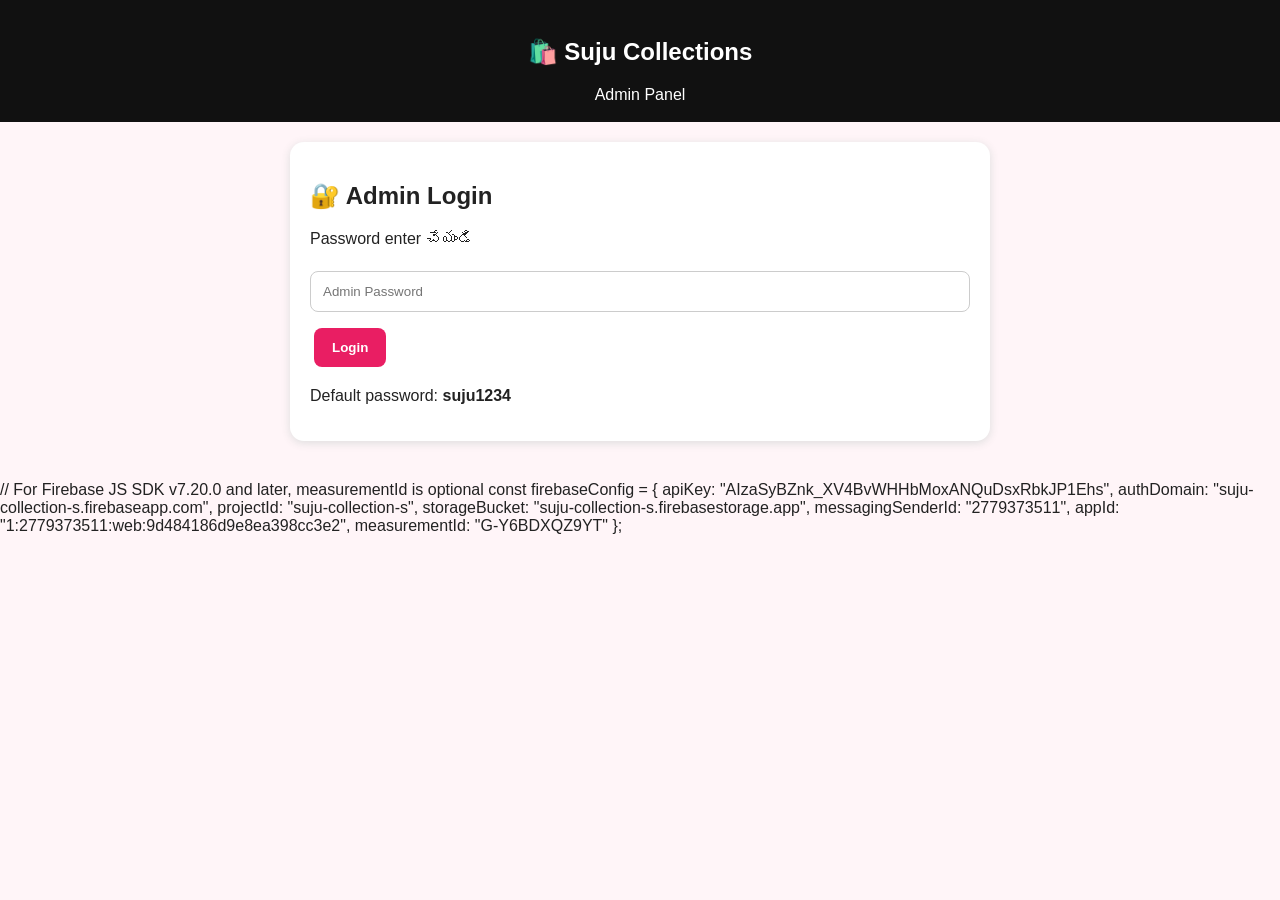
<file: admin.html>
<!doctype html>
<html lang="te">
<head>
<meta charset="utf-8">
<meta name="viewport" content="width=device-width,initial-scale=1">
<title>Suju Collections - Admin</title>
<style>
body{font-family:Arial,sans-serif;margin:0;background:#fff5f8;color:#222}
header{background:#111;color:white;padding:18px;text-align:center}
main{max-width:700px;margin:auto;padding:20px}
.box{background:white;padding:20px;border-radius:14px;margin-bottom:20px;box-shadow:0 2px 10px #ddd}
input,textarea,select{width:100%;padding:12px;margin:7px 0 12px;box-sizing:border-box;border:1px solid #ccc;border-radius:8px}
button{padding:12px 18px;border:0;border-radius:8px;background:#e91e63;color:white;font-weight:bold;margin:4px}
button.delete{background:#d32f2f}
button.edit{background:#555}
[hidden]{display:none!important}
.product{padding:12px;border-bottom:1px solid #ddd}
.product img{width:80px;height:80px;object-fit:cover;border-radius:8px}
a{color:#e91e63}
</style>
</head>

<body>

<header>
<h2>🛍️ Suju Collections</h2>
<div>Admin Panel</div>
</header>

<main>

<section id="loginBox" class="box">
<h2>🔐 Admin Login</h2>
<p>Password enter చేయండి</p>

<input id="adminPassword" type="password" placeholder="Admin Password">

<button onclick="loginAdmin()">Login</button>

<p>Default password: <b>suju1234</b></p>
</section>

<section id="adminPanel" class="box" hidden>

<h2>➕ Add / Edit Product</h2>

<input id="editId" type="hidden">

<label>Product Name</label>
<input id="pName" placeholder="Product name">

<label>Price ₹</label>
<input id="pPrice" type="number" placeholder="Price">

<label>Stock</label>
<input id="pStock" type="number" placeholder="Stock quantity">

<label>Category</label>
<input id="pCategory" placeholder="Category">

<label>Description</label>
<textarea id="pDesc" placeholder="Product description"></textarea>

<label>Product Photo</label>
<input id="pImage" type="file" accept="image/*">

<br>

<button onclick="saveProduct()">💾 Save Product</button>
<button onclick="clearForm()">Clear</button>
<button onclick="logoutAdmin()">Logout</button>

<hr>

<h2>📦 Products</h2>
<div id="adminProducts"></div>

</section>

</main>

// For Firebase JS SDK v7.20.0 and later, measurementId is optional
const firebaseConfig = {
  apiKey: "AIzaSyBZnk_XV4BvWHHbMoxANQuDsxRbkJP1Ehs",
  authDomain: "suju-collection-s.firebaseapp.com",
  projectId: "suju-collection-s",
  storageBucket: "suju-collection-s.firebasestorage.app",
  messagingSenderId: "2779373511",
  appId: "1:2779373511:web:9d484186d9e8ea398cc3e2",
  measurementId: "G-Y6BDXQZ9YT"
};

<script>
function loginAdmin(){
  const password = document.getElementById("adminPassword").value;

  if(password === "suju1234"){
    document.getElementById("loginBox").hidden = true;
    document.getElementById("adminPanel").hidden = false;
    alert("Login successful!");
  }else{
    alert("Password తప్పు");
  }
}

function logoutAdmin(){
  document.getElementById("adminPanel").hidden = true;
  document.getElementById("loginBox").hidden = false;
  document.getElementById("adminPassword").value = "";
</script>

<script src="admin.js"></script>

</body>
</html>
</file>
